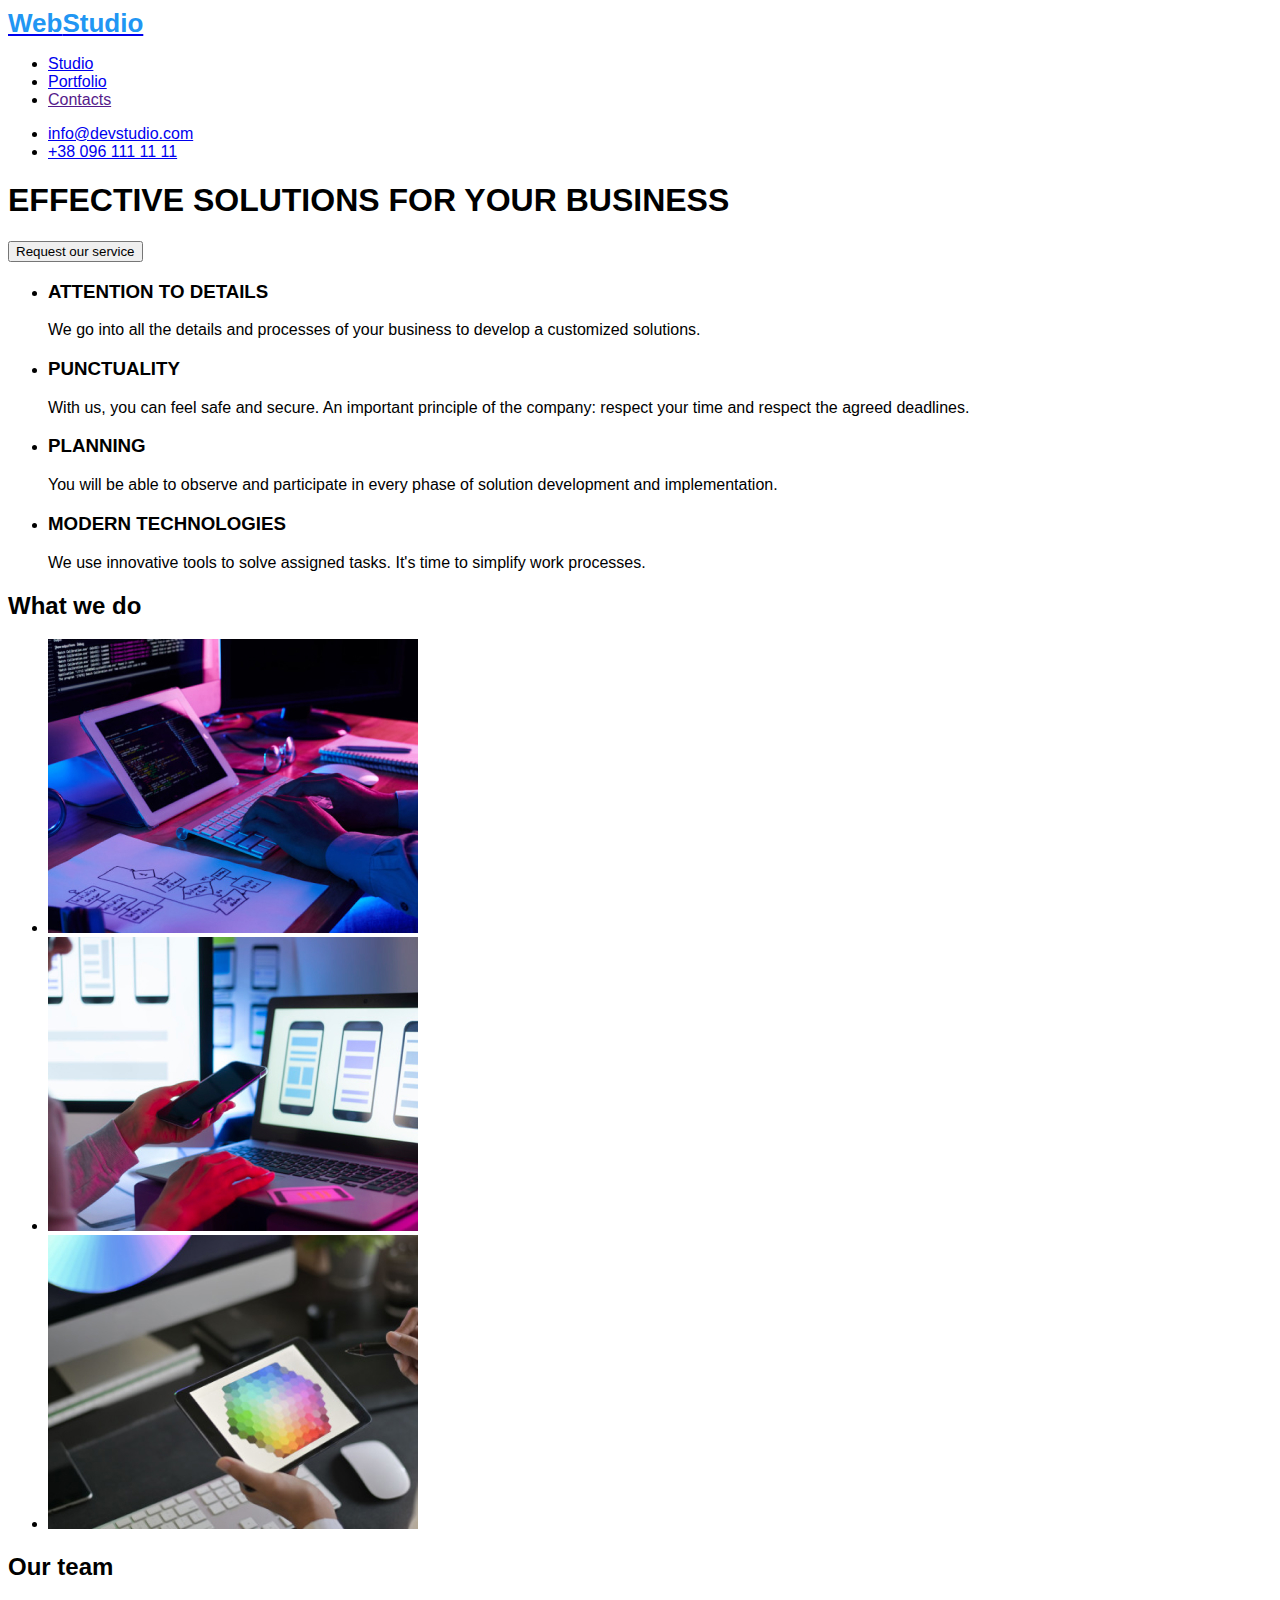
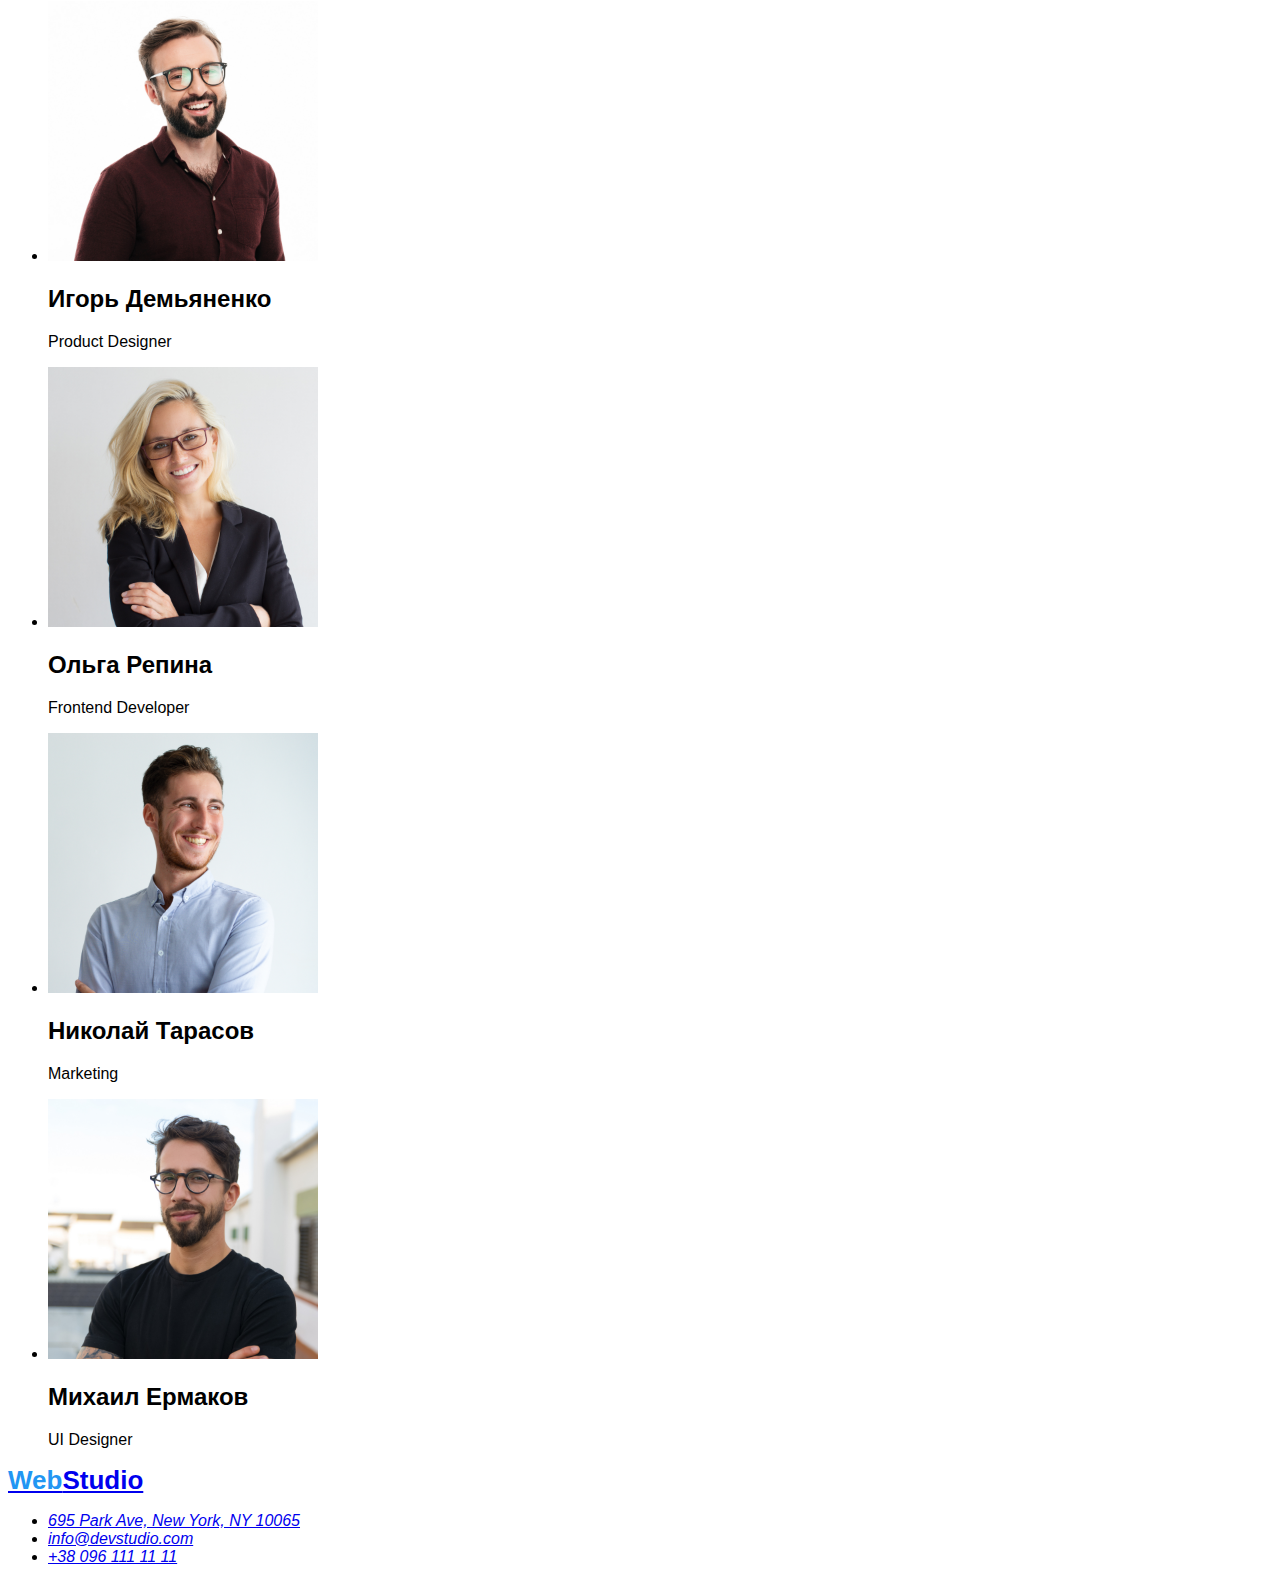
<file: index.html>
<!DOCTYPE html>
<html lang="uk">
  <head>
    <link rel="stylesheet" href="./css/styles.css" />
    <meta http-equiv="X-UA-Compatible" content="IE=edge" />
    <meta name="viewport" content="width=device-width, initial-scale=1.0" />
    <title>WebStudio</title>
  </head>
  <body>
    <header class="header">
      <nav class="header-nav">
        <a href="index.html" class="logo"
          ><span class="web">Web</span><span class="second-web">Studio</span></a
        >
        <ul>
          <li><a class="current-link" href="./index.html">Studio</a></li>
          <li><a class="abc" href="./portfolio.html">Portfolio</a></li>
          <li><a href="">Contacts</a></li>
        </ul>
      </nav>
      <ul>
        <li><a href="mailto:info@devstudio.com">info@devstudio.com</a></li>
        <li><a href="tel:+380961111111">+38 096 111 11 11</a></li>
      </ul>
    </header>
    <main>
      <section>
        <h1>EFFECTIVE SOLUTIONS FOR YOUR BUSINESS</h1>
        <button type="button" class="button-first">Request our service</button>
      </section>

      <section>
        <ul>
          <li>
            <h3>ATTENTION TO DETAILS</h3>
            <p>
              We go into all the details and processes of your business to develop a customized
              solutions.
            </p>
          </li>
          <li>
            <h3>PUNCTUALITY</h3>
            <p>
              With us, you can feel safe and secure. An important principle of the company: respect
              your time and respect the agreed deadlines.
            </p>
          </li>
          <li>
            <h3>PLANNING</h3>
            <p>
              You will be able to observe and participate in every phase of solution development and
              implementation.
            </p>
          </li>
          <li>
            <h3>MODERN TECHNOLOGIES</h3>
            <p>
              We use innovative tools to solve assigned tasks. It's time to simplify work processes.
            </p>
          </li>
        </ul>
      </section>
      <section>
        <h2>What we do</h2>
        <ul>
          <li><img src="./images/img1.jpg" width="370" alt="typing on keyboard" /></li>
          <li><img src="./images/img2.jpg" width="370" alt="phone in the hand" /></li>
          <li><img src="./images/img3.jpg" width="370" alt="work on tablet" /></li>
        </ul>
      </section>
      <section>
        <h2>Our team</h2>
        <ul>
          <li>
            <img src="./images/Igor Demyanenko.jpg" width="270" alt="Ighor Demyanenko" />
            <h2>Игорь Демьяненко</h2>
            <p>Product Designer</p>
          </li>
          <li>
            <img src="./images/Olga Repina.jpg" width="270" alt="Olga Repina" />
            <h2>Ольга Репина</h2>
            <p>Frontend Developer</p>
          </li>
          <li>
            <img src="./images/NIKOLAY.jpg" width="270" alt="Nikolay Tarasov" />
            <h2>Николай Тарасов</h2>
            <p>Marketing</p>
          </li>
          <li>
            <img src="./images/MIHAIL.jpg" width="270" alt="Mihail Yermakov" />
            <h2>Михаил Ермаков</h2>
            <p>UI Designer</p>
          </li>
        </ul>
      </section>
    </main>
    <footer>
      <a href="index.html" class="logo"><span class="second-web">Web</span>Studio</a>
      <address>
        <ul>
          <li><a href="/">695 Park Ave, New York, NY 10065</a></li>
          <li><a href="mailto:info@devstudio.com">info@devstudio.com</a></li>
          <li><a href="tel:+380961111111">+38 096 111 11 11</a></li>
        </ul>
      </address>
    </footer>
  </body>
</html>
</file>
<file: css/styles.css>
:root {
  --header-color: #ffffff;
  --primary-text-color: #212121;
  --second-text-color: #757575;
  --accent-color: #2196f3;
  --third-color: #000000;
  --button-color: #f5f4fa;
}

body {
  font-family: 'Roboto', sans-serif;
}

.list {
  list-style: none;
}

.link {
  text-decoration: none;
}

.web {
  color: var(--accent-color);
}

.second-web {
  color: var(--accent-color);
}

.third-web {
  font-family: 'Raleway', sans-serif;
  color: var(--accent-color);
}

.pointer {
  cursor: pointer;
}

/* --- header --- */

.logo {
  font-family: 'Raleway', sans-serif;
  font-size: 26px;
  font-weight: 700;
}

.menu-link {
  font-style: normal;
  font-weight: 500;
  font-size: 14px;
  line-height: 1.14;
  letter-spacing: 0.02em;
  color: var(--primary-text-color);
}

.menu-link-color {
  color: var(--second-text-color);
}

.menu-link.current {
  color: var(--accent-color);
}

.menu-link:hover,
.menu-link:focus {
  color: var(--accent-color);
}

/* --- footer --- */

.footer {
  background-color: #2f303a;
}

.footer-address {
  font-style: inherit;
}

.footer-link {
  font-weight: normal;
  font-size: 14px;
  line-height: 1.71;
  letter-spacing: 0.03em;
  color: #ffffff;
}

.footer-second-link {
  font-size: 14px;
  font-weight: normal;
  line-height: 1.71;
  letter-spacing: 0.03em;
  color: rgba(255, 255, 255, 0.6);
}

.footer-second-link:hover,
.footer-second-link:focus {
  color: var(--accent-color);
}
</file>
